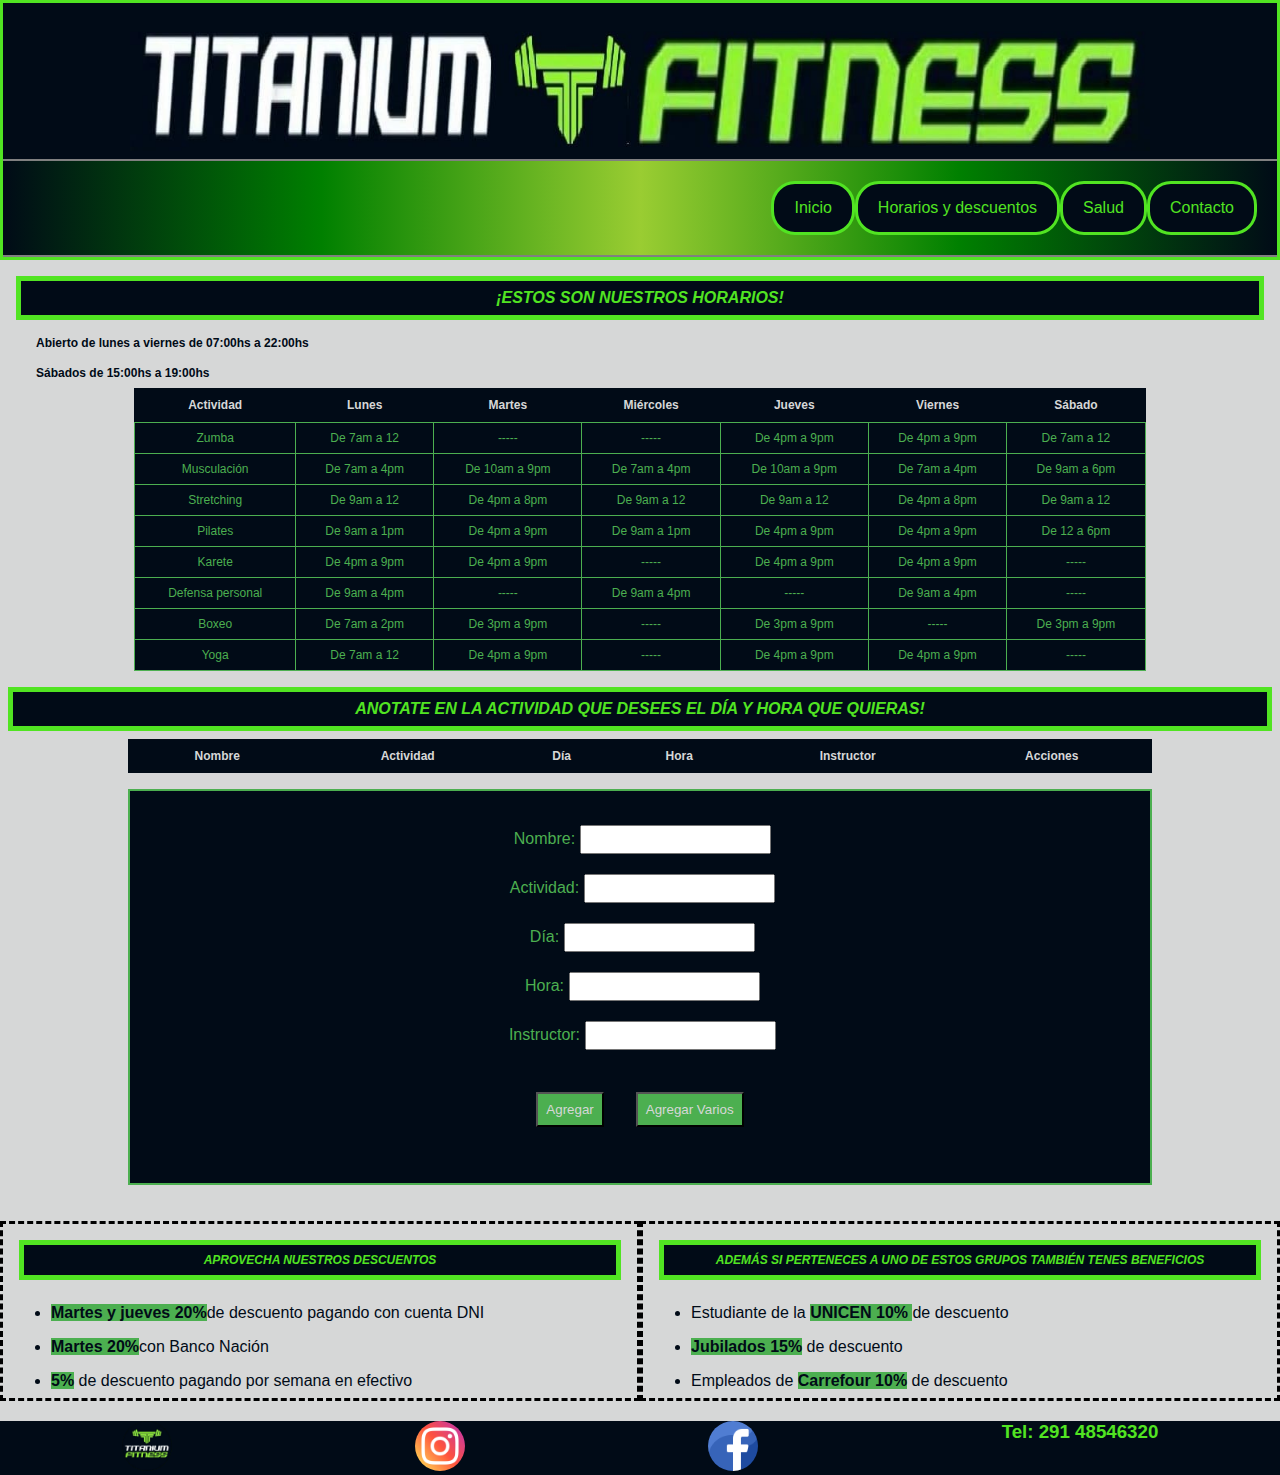
<file: horarios.html>
<!DOCTYPE html>
<html lang="en">
<head>
    <meta charset="UTF-8">
    <meta name="viewport" content="width=device-width, initial-scale=1.0">
    <link rel="stylesheet" href="css/estilos.css">
    <link rel="shortcut icon" href="imagenes/logoGym.ico">
    <title id="activ">Actividades</title>
</head>

<body>
    <div class="contenedor">
        <header>
            <div class="titanium">
                <img src="imagenes/logo.jpg" alt="Logo titenium fitness">
            </div>  

            <nav class="menu">
                <div class="btnMenu">MENU</div>
                <ul class="botonera">
                    <li class="item"><a href="index.html">Inicio</a></li>
                    <li class="item"><a href="horarios.html">Horarios y descuentos</a></li>
                    <li class="item"><a href="Salud.html">Salud</a></li>
                    <li class="item"><a href="contacto.html">Contacto</a></li>                            
                </ul>
            </nav>
        </header>

        <main class="nuestrosHorarios">
            <section class="horarios">
                <h1>¡Estos son nuestros horarios!</h1>
                <h2>Abierto de lunes a viernes de 07:00hs a 22:00hs</h2>
                <h2>Sábados de 15:00hs a 19:00hs</h2>
  
                    <table>
                        <thead>
                            <tr>
                                <th>Actividad</th>
                                <th>Lunes</th>
                                <th>Martes</th>    
                                <th>Miércoles</th>
                                <th>Jueves</th>
                                <th>Viernes</th>    
                                <th>Sábado</th>
                            </tr>
                        </thead>
                        <tbody>
                            <tr>
                                <td>Zumba</td>
                                <td>De 7am a 12</td>
                                <td>-----</td>
                                <td>-----</td>
                                <td>De 4pm a 9pm</td>
                                <td>De 4pm a 9pm</td>
                                <td>De 7am a 12</td>
                            </tr>
                            <tr>
                                <td>Musculación</td>
                                <td>De 7am a 4pm</td>
                                <td>De 10am a 9pm</td>
                                <td>De 7am a 4pm</td>
                                <td>De 10am a 9pm</td>
                                <td>De 7am a 4pm</td>
                                <td>De 9am a 6pm</td>
                            </tr>
                            <tr>
                                <td>Stretching</td>
                                <td>De 9am a 12</td>
                                <td>De 4pm a 8pm</td>
                                <td>De 9am a 12</td>
                                <td>De 9am a 12</td>
                                <td>De 4pm a 8pm</td>
                                <td>De 9am a 12</td>
                            </tr>
                            <tr>
                                <td>Pilates</td>
                                <td>De 9am a 1pm</td>
                                <td>De 4pm a 9pm</td>
                                <td>De 9am a 1pm</td>
                                <td>De 4pm a 9pm</td>
                                <td>De 4pm a 9pm</td>
                                <td>De 12 a 6pm</td>
                            </tr>
                            <tr>
                                <td>Karete</td>
                                <td>De 4pm a 9pm</td>
                                <td>De 4pm a 9pm</td>
                                <td>-----</td>
                                <td>De 4pm a 9pm</td>
                                <td>De 4pm a 9pm</td>
                                <td>-----</td>                
                            </tr>
                            <tr>
                                <td>Defensa personal</td>
                                <td>De 9am a 4pm</td>
                                <td>-----</td>
                                <td>De 9am a 4pm</td>
                                <td>-----</td>
                                <td>De 9am a 4pm</td>
                                <td>-----</td>
                            </tr>
                            <tr>
                                <td>Boxeo</td>
                                <td>De 7am a 2pm</td>
                                <td>De 3pm a 9pm</td>
                                <td>-----</td>
                                <td>De 3pm a 9pm</td>
                                <td>-----</td>
                                <td>De 3pm a 9pm</td>                
                            </tr>
                            <tr>
                                <td>Yoga</td>
                                <td>De 7am a 12</td>
                                <td>De 4pm a 9pm</td>
                                <td>-----</td>
                                <td>De 4pm a 9pm</td>
                                <td>De 4pm a 9pm</td>
                                <td>-----</td>                
                            </tr>
                        </tbody>
                    </table>
            </section>

            <section class="tablaDinamica">
                <h1>Anotate en la actividad que desees el día y hora que quieras!</h1>
                <table id="tablaActividades">
                    <thead>
                        <tr>
                            <th>Nombre</th>
                            <th>Actividad</th>
                            <th>Día</th>
                            <th>Hora</th>
                            <th>Instructor</th>
                            <th>Acciones</th>
                        </tr>
                    </thead>
                    <tbody>
                    </tbody>
                </table>
                
                <div id="contenedor-formAct">
                    <form id="formActividad">
                        <div>
                            <label for="nombre">Nombre:</label>
                            <input type="text" id="nombre" name="nombre" required>
                        </div>
                        <div>
                            <label for="actividad">Actividad:</label>
                            <input type="text" id="actividad" name="actividad" required>
                        </div>
                        <div>
                            <label for="dia">Día:</label>
                            <input type="text" id="dia" name="dia" required>
                        </div>
                        <div>
                            <label for="hora">Hora:</label>
                            <input type="text" id="hora" name="hora" required>
                        </div>
                        <div>
                            <label for="coach">Instructor:</label>
                            <input type="text" id="coach" name="coach" required>
                        </div>
                        <div class="botonesTabla">
                            <button type="submit">Agregar</button>
                            <button type="button" id="agregar-varios">Agregar Varios</button>
                        </div>
                    </form>
                </div>
            </section>
           
            <section class="descuentos">

                <div class="mediosPago">
                    <h1>Aprovecha nuestros descuentos</h1>
                    <ul>
                        <li><span id="destacado">Martes y jueves 20%</span>de descuento pagando con cuenta DNI</li>
                        <li><span id="destacado">Martes 20%</span>con Banco Nación</li>
                        <li><span id="destacado"> 5%</span> de descuento pagando por semana en efectivo</li>
                    </ul>
                </div>

                <div class="gruposDescuento">
                    <h1>Además si perteneces a uno de estos grupos también tenes beneficios</h1>
                    <ul>   
                        <li>Estudiante de la <span id="destacado">UNICEN 10% </span> de descuento</li>
                        <li><span id="destacado">Jubilados 15%</span> de descuento</li>
                        <li>Empleados de <span id="destacado">Carrefour 10%</span> de descuento</li>
                    </ul>
                </div>

            </section>

        </main>

        <footer> 
            
            <img src="imagenes/logofooter.jpg" alt="logo">

            <a href="https://www.instagram.com/titanium_fitnessbb?igsh=aDIzNDd6NmdkYXo=" target="_blank">
                <img src="imagenes/instagram.png" alt="Instagram">
            </a>
              
            <a href="https://www.facebook.com/titanium.fitness.bb?mibextid=kFxxJD" target="_blank">
                <img src="imagenes/facebook.png" alt="Facebook">
            </a>

            <h3>Tel: 291 48546320</h3>

        </footer>
    </div>

    <script src="js/menu.js"></script>
    <script src="js/tablaDinamica.js"></script>
</body>
</html>
</file>
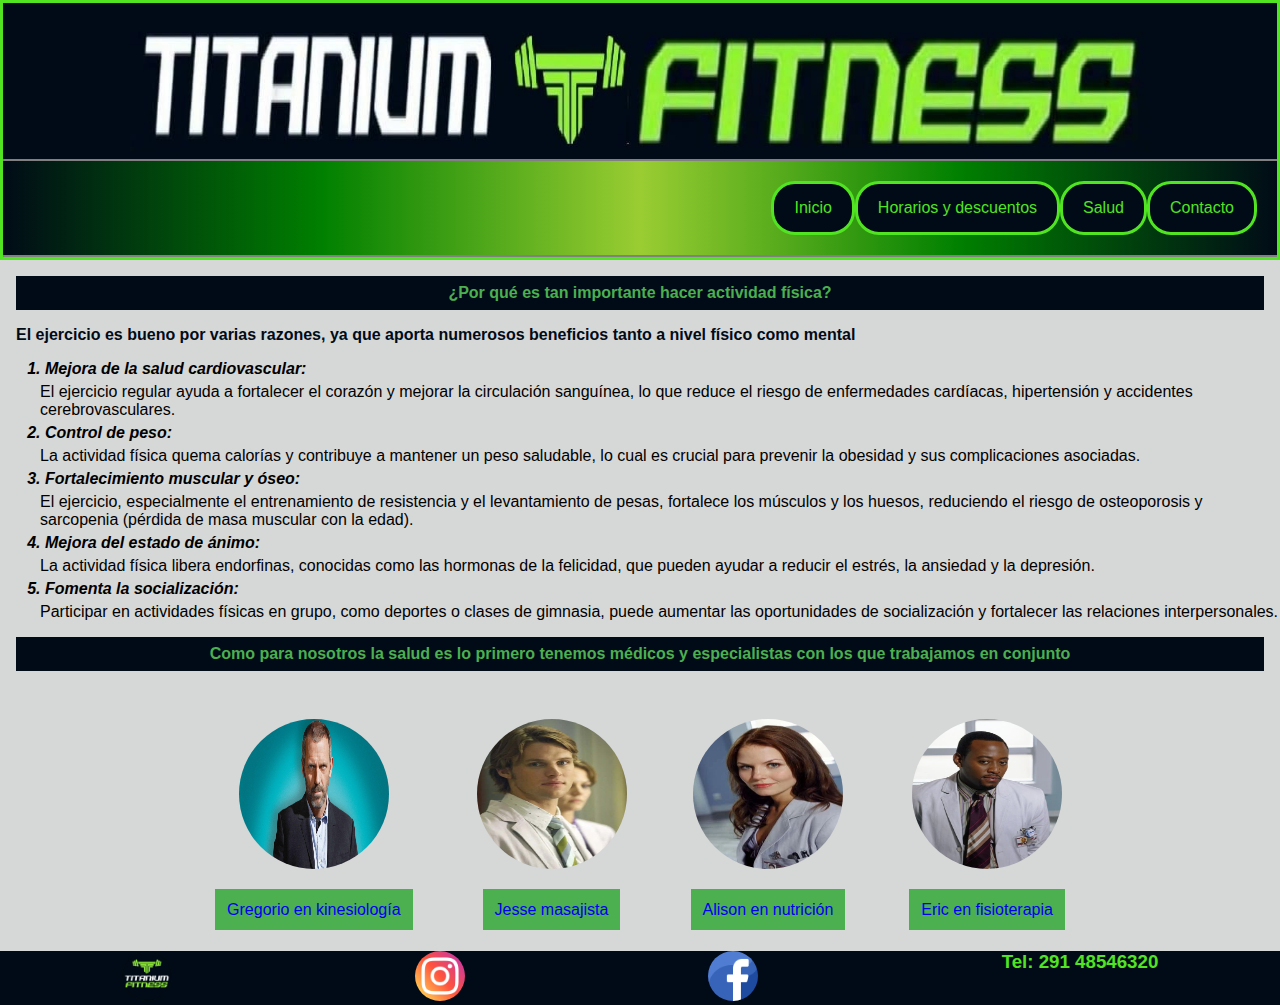
<file: Salud.html>
<!DOCTYPE html>
<html lang="en">
<head>
    <meta charset="UTF-8">
    <meta name="viewport" content="width=device-width, initial-scale=1.0">
    <link rel="stylesheet" href="css/estilos.css">
    <link rel="shortcut icon" href="imagenes/logoGym.ico">
    <title id="salud">Salud</title>
</head>

<body>
    <div class="contenedor">

        <header>
            <div class="titanium">
                <img src="imagenes/logo.jpg" alt="">
            </div> 
            <nav class="menu">

                <div class="btnMenu"><a>MENU</a></div>
       
                <ul class="botonera">
                    <li class="item"><a href="index.html">Inicio</a></li>
                    <li class="item"><a href="horarios.html">Horarios y descuentos</a></li>
                    <li class="item"><a href="Salud.html">Salud</a></li>
                    <li class="item"><a href="contacto.html">Contacto</a></li>                            
               </ul>
           </nav>
        </header>

        <main class="salud">

            <section class="saludBeneficios">
                    <h1>¿Por qué es tan importante hacer actividad física?</h1>
                    <h2>El ejercicio es bueno por varias razones, ya que aporta numerosos beneficios tanto a nivel físico como mental</h2>
        
                <ol>
                    <li>Mejora de la salud cardiovascular:</li>
                        <p>El ejercicio regular ayuda a fortalecer el corazón y mejorar la circulación sanguínea, 
                        lo que reduce el riesgo de enfermedades cardíacas, hipertensión y accidentes cerebrovasculares.</p>
                
                    <li>Control de peso:</li>
                        <p>La actividad física quema calorías y contribuye a mantener un peso saludable,
                        lo cual es crucial para prevenir la obesidad y sus complicaciones asociadas.</p>

                    <li>Fortalecimiento muscular y óseo:</li>
                        <p>El ejercicio, especialmente el entrenamiento de resistencia y el levantamiento de pesas, 
                        fortalece los músculos y los huesos, reduciendo el riesgo de osteoporosis y sarcopenia (pérdida de masa muscular con la edad).</p>

                    <li>Mejora del estado de ánimo:</li>
                        <p>La actividad física libera endorfinas, conocidas como las hormonas de la felicidad, 
                        que pueden ayudar a reducir el estrés, la ansiedad y la depresión.</p>

                    <li>Fomenta la socialización:</li>
                        <p>Participar en actividades físicas en grupo, como deportes o clases de gimnasia, 
                        puede aumentar las oportunidades de socialización y fortalecer las relaciones interpersonales.</p>
                </ol>

            </section>

            <section class="especialistas">
                <h1>Como para nosotros la salud es lo primero tenemos médicos y especialistas con los que trabajamos en conjunto </h1>

                <div class="medicos">
                    <figure>
                        <img src="imagenes/house.jpg" alt="Kinesiologo Gregorio">
                        <figcaption><a href="contacto.html">Gregorio en kinesiología</a></figcaption>
                    </figure>

                    <figure>
                        <img src="imagenes/spencer.jpg" alt="Masajista Jesse">
                        <figcaption><a href="contacto.html">Jesse masajista</a></figcaption>
                    </figure>
                
                    <figure>
                        <img src="imagenes/cameron.jpg" alt="Nutricionista Alison">
                        <figcaption><a href="contacto.html">Alison en nutrición</a></figcaption>
                    </figure>
            
                    <figure>
                        <img src="imagenes/foreman.jpg" alt="Fisoterapeuta Eric">
                        <figcaption><a href="contacto.html">Eric en fisioterapia</a></figcaption>
                    </figure>
                </div>

            </section>

        </main>

        <footer> 
            
            <img src="imagenes/logofooter.jpg" alt="logo">

            <a href="https://www.instagram.com/titanium_fitnessbb?igsh=aDIzNDd6NmdkYXo=" target="_blank">
                <img src="imagenes/instagram.png" alt="Instagram">
            </a>
              
            <a href="https://www.facebook.com/titanium.fitness.bb?mibextid=kFxxJD" target="_blank">
                <img src="imagenes/facebook.png" alt="Facebook">
            </a>

            <h3>Tel: 291 48546320</h3>

        </footer>

    </div>

    <script src="js/menu.js"></script>
</body>
</html>
</file>
<file: css/estilos.css>
/* Mobile first */

* {
    margin: 0;
    box-sizing: border-box;
}

body {
    background-color: #D6D7D7;
    font-family: 'Trebuchet MS', 'Lucida Sans Unicode', 'Lucida Grande', 'Lucida Sans', Arial, sans-serif; /*agregue esto*/
}

/*----------------------- Tamaño de las imagenes------------------ */
img {
    border-radius: 50%;
    width: 150px;
    height: 150px;
}

/* -------------------------- Grid al contenedor ------------------*/

.contenedor{
    display: grid;
    grid-template-columns: 1fr;
    grid-template-rows: auto auto auto;
    grid-template-areas:
    "header"
    "main"
    "footer";
}

/* ---------------------------------------------------------------- Header --------------------------------------------------------------------- */
header, nav{
    grid-area: header;
    background-color: #010B17;
}

header{
    padding-top: 16px;
    border: solid #51E422;
}

.titanium {
    display: flex;
    justify-content: center;
}

.titanium img {
    border-radius: 0;
    width: 80%;
    height: auto;
}

/* ---------------------- Navegación ---------------------*/
nav {
    background-color: #010B17;
}

.btnMenu {
    padding: 10px;
    color: #51E422;
}

.btnMenu a, ul.botonera li a {
    text-decoration: none;
    color: #51E422;
}

.menu {
    margin-top: 8px;
    border-block: 2px solid gray;
    display: flex;
    background-color: #010B17;
}

ul.botonera {
    margin: 0;
    padding: 0;
    display: none;
    flex-direction: column;
}

ul.botonera.mostrar {
    display: flex;
}

ul.botonera li {
    list-style: none;
    margin: 0;
    padding: 15px 20px;
}


/* ------------------------------------------------------- Main couches y disciplinas -----------------------------------------------------------*/

.mainIndex {
    grid-area: main;
    display: grid;
    grid-template-columns: 1fr;
    grid-template-rows: auto auto auto auto;
    grid-template-areas:
    "contenedorFotos"
    "frase"
    "fotosGym"
    "nosotros";
}

.contenedorFotos{
    grid-area: contenedorFotos ;
}

.contenedorFotos p {
    padding: 8px;
    border: 5px solid  #51E422;
    background-color: #010B17;
    color:  #51E422;
    text-align: center;
    font-size: 24px;
    font-style: oblique;
    font-family: 'Franklin Gothic Medium', 'Arial Narrow', Arial, sans-serif;
    text-transform: uppercase;
}

.mainIndex .contenedorFotos figure {
    padding-block: 10px;
}

.mainIndex .contenedorFotos figcaption {
    border-radius: 16px;
    text-align: center;
    padding-block: 5px;
}

.mainIndex .contenedorFotos figcaption:hover {
    background-color:#D6D7D7;
}

.mainIndex .contenedorFotos figcaption a {
    color: green;
    text-decoration: none;
    font-size: 12px;
}

.couches1, .couches2, .couches3, .couches4 {
    display: flex;
    justify-content: space-around; 
}

.couches1, .couches3 {
    border: solid #010B17;
    background-color: #4CAF50;
}

.couches2, .couches4 {
    border: solid #4CAF50;
    background-color: #010B17;
}

.couches1 figcaption, .couches3 figcaption {
    background-color: #010B17;
}

.couches2 figcaption, .couches4 figcaption {
    background-color: #4CAF50;
}

/* --------------------------------------------------------------- Aside frase ----------------------------------------------------------------- */
aside {
    grid-area: frase; 
    background-color: #021020;
    margin: 8px;
    padding-block: 16px;
}
 
.frase h4 {
    text-align: center;
    font-size: 24px;
    color: #51E422;
}
 
/*-------------------------------------------------------Section para las fotos y el cartel----------------------------------------------------- */
.fotosGym {
    width: 100%;
    grid-area: fotosGym;
    position: relative;
    display: flex;
}

.fotosGym img {
    height: auto;
    border-radius: 0%;
    width: 100%;
}

body .cartel {
    position: absolute;
    top: 49%;
    left: 51%;
    transform: translate(-50%, -50%);
    padding: 10px;
    background-color: #010B17 ;
    color: #51E422;
    font-size: 16px;
    text-align: center;
    z-index: 1; 
}

/* ------------------------------------------------------------Section nosotros ----------------------------------------------------------------*/
.nosotros {
    grid-area: nosotros;
    padding: 16px;
    color: #010B17;
}

.nosotros h1, .nosotros h3 {
    padding: 16px;
}

/* -------------------------------------------------------------------Footer --------------------------------------------------------------------*/
footer {
    grid-area: footer;
    display: flex;
    background-color: #010B17;
    display: flex;
    justify-content: space-around;
    color: #51E422; 
}

footer img {
    width: 50px;
    height: 50px;
}

/*-------------------------------------------------------------HTML Horarios y descuentos-------------------------------------------------------*/

.nuestrosHorarios{
    display: grid;
    grid-template-columns: 1fr;
    grid-template-rows: auto auto auto;
    grid-template-areas:
    "horarios"
    "tablaDinamica"
    "descuentos"    
    ;
}

.nuestrosHorarios h1 {
    margin: 8px;
    padding: 8px;
    border: 5px solid  #51E422;
    background-color: #010B17;
    color:  #51E422;
    text-align: center;
    font-size: 16px;
    font-style: oblique;
    font-family: 'Franklin Gothic Medium', 'Arial Narrow', Arial, sans-serif;
    text-transform: uppercase;
}

.nuestrosHorarios h2 {
    margin: 8px;
    color: #010B17;
    text-align: left;
    font-size: 12px;
}

.horarios {
    grid-area: horarios;
    display: flex;
    flex-direction: column;
    width: 100%; 
}

table, .tablaFija{
    width: 80%; 
    background-color: #010B17;
    color: #4CAF50;
    font-size: 12px;
    border-collapse: collapse;
    margin: 0 auto;
    padding: 0;
    overflow-x: auto;
}

thead th {
    color: #D6D7D7;
    padding: 10px;
}

tbody td {
    border: 1px solid #4CAF50;
    padding: 8px;
    text-align: center;
}

.tablaDinamica{
    grid-area: tablaDinamica;
}

#contenedor-formAct{
    margin: 16px auto;
    width: 80%;
    padding: 24px;
    border: 2px solid #4CAF50;
    background-color: #010B17;    
}

#formActividad div{
    display: flex;
    justify-content: center;
}

#formActividad label, input{
    margin-block: 10px;
    padding: 8px;
    color: #4CAF50;
}

#formActividad input{
    padding: 5px;
    color: #010B17;
}

#formActividad label{
    padding: 5px;
}


#contenedor-formAct .botonesTabla{
    justify-content: center;
    margin: 16px;
}

#contenedor-formAct .botonesTabla button{
    margin: 16px;
    padding: 8px;
    background-color: #4CAF50;
    color: #D6D7D7;
}

.btnEditar, .btnBorrar{
    background-color: #4CAF50;
    color: #D6D7D7;
}

.nuestrosHorarios .descuentos {
   grid-area: descuentos;    
   display: flex;
   flex-direction: column;
}

.nuestrosHorarios .descuentos .mediosPago, .gruposDescuento{  
    display: inline;
    border: dashed black ;
    margin-block: 16px;
    padding-inline: 8px;
}

.descuentos h1 {
    margin-block: 16px;
    text-align: center; 
    font-size: 12px;
}

.descuentos ul li {
    padding-block: 8px;
    list-style: disc;
    color: #010B17;
}

.descuentos .mediosPago #destacado, .gruposDescuento #destacado{
    background-color:#4CAF50;
    font-weight: bold;
}

/*----------------------------------------------------------HTML Salud---------------------------------------------------------------*/


.salud .saludBeneficios h1, h2{
    margin: 16px;
    font-size: 16px;
}

.salud .saludBeneficios h1{
    background-color: #010B17;
    padding: 8px;
    color: #4CAF50;
    text-align: center;
}

.salud .saludBeneficios h2{
    color: #010B17;
    text-align: left;
}

.salud .saludBeneficios ol li{
    font-weight: bold;
    font-style: oblique;
    margin: 5px;
}

.especialistas h1{
    font-size: 16px;
    font-weight: bold;
    text-align: center;
    margin: 16px;
    padding: 8px;
    background-color: #010B17;
    color: #4CAF50;
}

.especialistas .medicos figure{
    display: flex;
    flex-direction: column;
    align-items: center;
}

.medicos figure img{
    margin-block: 16px;
}

.medicos figure figcaption{
    margin-block: 16px;
}

.medicos figure figcaption a{
    text-decoration: none;
    padding: 12px;
    background-color: #4CAF50;
}

.medicos figure figcaption:hover{
    background-color: #D6D7D7;
}

/*--------------------------------------------------------------HTML contacto--------------------------------------------------------------------*/

.formulario {
    padding: 20px;
    margin: 20px auto;
    width: 80%;
    border-radius: 5px;
}

.formulario h1 {
    font-size: 16px;
    text-align: center;
    color: #51E422;
    margin-bottom: 24px;
}

.formulario p {
    color: #4CAF50;
    margin-bottom: 24px;
}

.formulario label {
    display: block; 
    margin-bottom: 20px;
    color: white;
}

.formulario input #nombre,        
.formulario input #email,
.formulario input #telefono,
.formulario textarea {
    width: 100%;
    padding: 10px;
    margin-bottom: 10px;
    border-radius: 3px;
    font-size: 16px;
}

.formulario input #genero-otro {
    margin-right: 10px;
}

.formulario button {
    padding: 10px 20px;
    background-color: #4CAF50;
    color:#010B17;
    border: none;
    cursor: pointer;
    border-radius: 3px;
    font-size: 16px;
    font-weight: bold;
}

.formulario button:hover {
    background-color: #D6D7D7;
}

#captcha-contenedor {
    display: flex;
    flex-direction: column;
    margin-bottom: 15px;
}

#captcha-texto {
    padding: 10px;
    background-color: #4CAF50;
    color: #010B17;
    margin-inline: 50px;
    font-weight: bold;
    border-radius: 5px;
}

#captcha-input {
    padding: 5px;
    border-radius: 5px;
    margin-block: 10px ;
    margin-right: 10px;
}

#refrescar-captcha{
    margin-inline: 100px ;
}


#form{
    background-color:#010B17;
    padding: 16px;
}

.contacto #btn-enviar  {
    align-self: center;
    margin-top: 20px; 
    margin-left: 60px;
}

.numMedicos {
    background-color: #4CAF50;
    margin-block: 20px;
    padding: 8px;
    width: 100%;
    border-radius: 5px;
}

.numMedicos h2 {
    font-weight: bold;
    text-align: center;
    font-size: 16px;
    color:black;
    margin-bottom: 16px;
}

.numMedicos h3 {
    font-size: 16px;
    color: black;
    margin-bottom: 16px;
}

.ubicacion {
    background-color: white;
    padding: 20px;
    margin: 20px auto;
    width: 100%;
    border-radius: 5px;
}

/*.-.-.-.-.-.-.-.-.-.-.-.-.-.-.-.-.-.-.-.-.-.-.-.-.-.-.-.-.-.-.-.-.-.-.-.-.-.-.-.-.-.-.-.-.-.-.-.-.-.-.-.-.-.-.-.-.-.-.-.-.-.-.-.-.-.-.-.-.-.-.-.-*/
/*------------------------------------------------------------------MEDIA QUERY-----------------------------------------------------------------------*/
/*.-.-.-.-.-.-.-.-.-.-.-.-.-.-.-.-.-.-.-.-.-.-.-.-.-.-.-.-.-.-.-.-.-.-.-.-.-.-.-.-.-.-.-.-.-.-.-.-.-.-.-.-.-.-.-.-.-.-.-.-.-.-.-.-.-.-.-.-.-.-.-.-*/

@media (min-width:700px){

   
* {
    margin: 0;
    box-sizing: border-box;
}

.contenedor {
    display: grid;
    width: 100%;
    grid-template-columns: auto auto auto;
    grid-template-rows: auto auto auto;
    grid-template-areas: 
            "header header header"
            "main main main"
            "footer footer footer";
    }

.mainIndex {
    display: grid;
    width: 100%;
    grid-template-columns: auto auto auto;
    grid-template-rows: auto auto auto auto;
    grid-template-areas: 
        "frase contenedorFotos contenedorFotos"
        "frase contenedorFotos contenedorFotos"
        "fotosGym fotosGym fotosGym"
        "nosotros nosotros nosotros";
    }

.contenedorFotos {
    grid-area: contenedorFotos;
    display: grid;
    grid-template-columns: auto auto;
    grid-template-rows: auto auto auto;
    grid-template-areas: 
        "p p"
        "couches2 couches3"
        "couches1 couches4";
    }

.header { grid-area: header; }

 nav {
    background: linear-gradient(to right, #010B17, green, yellowgreen, green, #010B17);
    }

.btnMenu {
    display: none;
    }

ul.botonera {
    display: flex;
    flex-direction: row;
    }

.menu {
    display: flex;
    justify-content: end;
    align-items: center;
    }

.botonera {
    display: flex;
    justify-content: end;
    align-items: center;
    }

.botonera li {
    padding: 10px;
    margin-inline: 24px;
    background-color: #010B17;
    border: solid #51E422;
    text-decoration: none;
    list-style: none;
    font-family: 'Franklin Gothic Medium', 'Arial Narrow', Arial, sans-serif;
    color: #51E422;
    border-radius: 24px;
    }

nav ul li:hover {
    background-color: #D6D7D7;
    }

header {
    grid-area: header;
    background-color: #010B17;
    }

nav {
    padding: 20px;
    }

.main { grid-area: main; }

.footer { grid-area: footer; }

.frase { grid-area: frase; }

.frase h4 {
    padding-block: 48px;
    padding-inline: 16px;
    text-align: center;
    font-size: 48px;
    }

.contenedorFotos { grid-area: contenedorFotos; }

.fotosGym { grid-area: fotosGym; }

.nosotros { grid-area: nosotros; }

.parrafo { grid-area: p; }

.couches1 { grid-area: couches1; }
.couches2 { grid-area: couches2; }
.couches3 { grid-area: couches3; }
.couches4 { grid-area: couches4; }

  
/*----------------------------------------------------------HTML Horarios y descuentos----------------------------------------------------------*/
.nuestrosHorarios{
    grid-area: main;
    width: 100%;
    }

.nuestrosHorarios h2{
    background-color:#D6D7D7;
    padding-left: 20px;
    }

.horarios {
    padding: 8px;
    width: 100%;
    }
    
.nuestrosHorarios .descuentos {
    grid-area: descuentos;
    display: flex;
    flex-direction: row; 
    justify-content: space-around; 
    margin: 20px 0; 
    }
        
.nuestrosHorarios .descuentos .mediosPago, .nuestrosHorarios .descuentos .gruposDescuento {
    margin: 0; 
    flex: 1; 
    }

/*-----------------------------------------------------------------HTML Salud------------------------------------------------------------------*/

.salud{
    grid-area: main;
    width: 100%;
    }

/*----------------------------------------------HTML Actividades y horarios----------------------------------------------------------------*/



.especialistas{
    display: flex;
    flex-direction: column;
    }

.especialistas .medicos{
    display: flex;
    flex-direction: row;
    justify-content: center;
    align-items: center;
    }

.especialistas .medicos figure{
    margin-block: 16px;
    margin-inline: 32px;
    }

.especialistas h1{
    display: flex;
    justify-content: center;
    align-items: center;
     }

.formulario{
    grid-area: main;
    display: flex;
    flex-direction: column;
    justify-content: center;
    align-items: center;
    }
.contacto{
    width: 500px;
    display: flex;
    flex-direction: column;
    justify-content: center;
    align-items: center;
    }      

}
</file>
